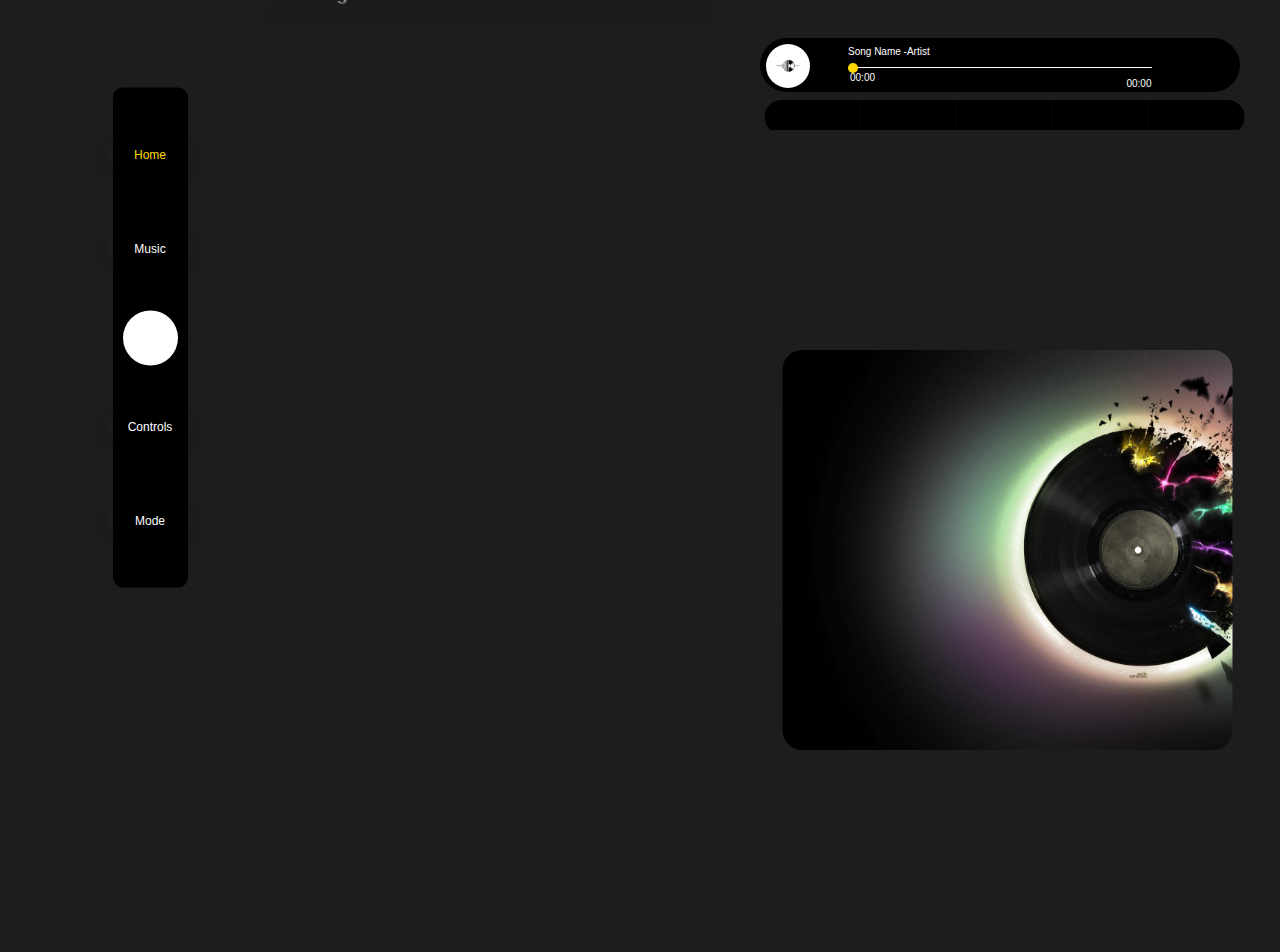
<file: iindex.html>
<!DOCTYPE html>
<html>
<head>
  <meta name="theme-color" content="black" />
  <meta http-equiv="content-type" content="text/html; charset=utf-8" />
  <meta name="viewport" content="width=device-width , initial-scale=1.0 , user-scalable=no">
  
  <link rel="icon" href="favicon/android-launchericon-192-192.png" type="image/png" sizes="192x192">
  <link rel="manifest" href="manifest.json">
  <link rel="stylesheet" href="assets/css/style.css"  type="text/css" />
  
  <link rel="apple-touch-icon" href="favicon/android-launchericon-192-192.png" sizes="192x192">
  
  <title>Music Player</title>
  
  <!-- FontAwsome icons  CSS and JavaScript -->
  <link rel="stylesheet" href="https://cdnjs.cloudflare.com/ajax/libs/font-awesome/5.15.3/css/all.min.css" type="text/css" />
  <script src="https://cdnjs.cloudflare.com/ajax/libs/font-awesome/5.15.3/js/regular.min.js" type="text/javascript" charset="utf-8"></script>
  
  <script type="text/javascript" charset="utf-8">
    //if browser support service worker
    if ('serviceWorker' in navigator) {
      navigator.serviceWorker.register('sw.js');
    };
  </script>
 
</head>

<body>
  <div class="new-modal" onclick="hideMe()">

  </div>
  <div class="body">
    <div class="search">
      <div class="searchBar">
        <div id="back">
          <i class="fas fa-arrow-left"></i>
        </div>
        <input type="search" name="search" id="search" value="" placeholder="Search Songs" />

      </div>
      <div class="noResults">
        Nothing To Display
      </div>
      <div class="searchResults">

      </div>
    </div>
    <!--<div class="modal">

      <div id="selectitem_1" class="select_songs">
        <span class="fa-layers fa-fw fa-1x">
          <i class="fas fa-square-full" data-fa-transform="shrink-8 right-4 down-2.7" data-fa-mask="fas fa-bars"></i>
          <i class="fas fa-play" data-fa-transform="shrink-8 right-6 down-4"></i>
        </span> <span class="myspan">Playlists </span>
        <span class="ri"> > </span>
      </div>
      <div id="selectitem_2" class="select_songs">
        <i class="fas fa-compact-disc"></i>  <span class="myspan">Albums</span>
        <span class="ri"> > </span>
      </div>
      <div id="selectitem_3" class="select_songs">
        <i class="fa fa-music" aria-hidden="true"></i>  <span class="myspan">Songs </span>
        <span class="ri"> > </span>
      </div>
      <div id="selectitem_4" class="select_songs">
        <i class="fas fa-user-alt"></i> <span class="myspan">Artists </span>
        <span class="ri"> > </span>
      </div>
      <div class="DarkMode">
        <span id="darktext">Dark Mode</span>  <span class="letsGo" onclick="turns()">
          <button id="go"></button>
          <span id="flow"><i class="fas fa-moon"></i></span> </span>
      </div>
    </div>-->
    <audio id="playmusic" ontimeupdate="update()" onloadstart="loadstart()" onloadeddata="loadeddata()" onwaiting="waiting()" onplaying="isplaying()">
      <track id="subtitles" kind="subtitles" label="English subtitles" src="" srclang="en" default />

    </audio>
    <br />
    <div class="miniPlayer">
      <!--The mini Player-->
      <div class="playimg_img">
        <img class="imgP" id="song_poster" src="images/asset.jpg" alt="music" />
        <img class="imgP absolute" src="icons/circle-notch.svg" alt="" />

      </div>

      <div class="range">
        <span class='song_Display'><span id='song_name'>Song Name </span>-<span id="song_artist">Artist</span></span>
        <input type="range" name="" id="miniPlayer" min="0" max="100" value="0" />
        <div id="time">
          00:00
        </div>
        <span id="TotalTime">00:00</span>
      </div>
      <div class="p">
        <i class="fa fa-search"></i>
      </div>

    </div>
    <br>
    <br>
    <br>
    <br />

    <div class="controls">
      <div class="cMenu" onclick="backwardAudio()">
        <i class="fas fa-angle-double-left"></i>
      </div>
      <div class="cMenu" id="previous">
        <i class="fas fa-angle-left"></i>
      </div>
      <div class="cMenu" id="play_pause">
        <i class="fa fa-play" aria-hidden="true"></i>
      </div>
      <div class="cMenu" id="next">
        <i class="fas fa-angle-right"></i>

      </div>
      <div class="cMenu" onclick="forwardAudio()">
        <i class="fas fa-angle-double-right"></i>
      </div>

    </div>
    <br>
    <div class="ChangeDiv">
      <h3 onclick="mun()">All Songs<span id="count"></span></h3>
      <div class="overflow" id="overflow">
        <br>
      </div>
      <div id="ober">
        Hello World
      </div>
    </div>


    <div class="menu">
      <div id="icon_1" class="gold icons">
        <i class="ic fas fa-home"></i>
        <div class="menu_class">
          Home
        </div>
      </div>

      <div id="icon_3" class="icons">
        <i class="ic fas fa-music"></i>
        <div class="menu_class">
          Music
        </div>
      </div>
      <div id="logo" class="icons spl">
        <i class="randomMe fas fa-random"></i>
        <div class="menu_class spl_c">
          n
        </div>
      </div>
      <div id="icon_2" class="icons">
        <i style="transform:rotate(90deg)" class="fas fa-sliders-h"></i>
        <div class="menu_class">
          Controls
        </div>
      </div>
      <div id="icon_4" class="icons">
        <i class="ic fa fa-sun" aria-hidden="true"></i>
        <div class="menu_class">
          Mode
        </div>
      </div>
    </div>
    <div class="online"></div>

    <span id="get_id" style="display:none"></span>
    <span id="lol"></span>
  </div>
  <div class="splimg"></div>

  <script id="myJs" type="text/javascript" charset="utf-8">

  </script>
  <script src="https://ajax.googleapis.com/ajax/libs/jquery/3.5.1/jquery.min.js" type="text/javascript" charset="utf-8"></script>
  <script type="text/javascript" charset="utf-8">
 
    var  darkMode;
    var back = document.getElementById('back');
    var music;
    $(document).ready(function() {
       if (music == undefined) {
        document.querySelector('.ChangeDiv').innerHTML = `
        <div class="noResponse"> 
        <img src="images/error.png" alt=""  class="error"/><span>
        <i class="loser fa fa-frown-o" aria-hidden="true"></i>
        Aw Snap Something Went Wrong
        <br></br> 
        <button onclick="tryReloading('home')"><i style="margin-right:5px" class="fas fa-redo"></i> Try Again </button>
       </span>
       
        </div>`
      }
      
    });
    var new_poster = '';
    var new_artist = "";
    var new_title = "";
  </script>
  <script src="songs.js" type="text/javascript" charset="utf-8"></script>
  <script src="assets/js/Main.js" type="text/javascript" charset="utf-8"></script>

  <script type="text/javascript" charset="utf-8">


    // # Light Mode

    $('#logo').on('click', function() {

      var shuffling = Math.round(Math.random() * songs.length);
      toogle_function(shuffling);
    });





    function toogle_replica (one) {
      songs = myplaylist;
      loadSongs(one);
      var playMusicBtn = document.getElementById('play_pause')
      playMusicBtn.click();
    }



    function mun() {

      var tellMe = confirm("Do you want to reload ? ");

      if (tellMe == true) {
        songs = songs_playlist;

        var icon1 = document.getElementById('icon_1')
        icon1.click();
        $('#get_id').text(" ");
        $('.song').removeClass('active')

      }
    }

    var lol = document.getElementById('lol');
    music.onplay = ()=> {
      lol.click();
    }
    music.onpause = ()=> {
      lol.click();
    }

    try {
      navigator.mediaSession.setActionHandler('previoustrack', function() {
        previous_song.click();
      });


      navigator.mediaSession.setActionHandler('nexttrack', function() {
        next_song.click();
      });
      navigator.mediaSession.setActionHandler('seekbackward', function() {
        backwardAudio();

      });

      navigator.mediaSession.setActionHandler('seekforward', function() {

        forwardAudio();

      });

      navigator.mediaSession.setActionHandler('seekto', (details) => {
        if (details.fastSeek && "fastSeek" in music) {
          // Only use fast seek if supported.
          music.fastSeek(details.seekTime);
          return;
        }
        music.currentTime = details.seekTime;
        // TODO: Update playback state.
      });

    }

    // For advance MediaMetadata.album

    catch(e) {
    
    }



    // No db search
    $(document).ready(function() {
      $('.fa-search').on('click', function() {
        $('body').css('overflow', 'hidden')

        $('.search').css('visibility', 'visible');
        $('.search').css('opacity', '1');

        setTimeout(function() {
          $('input')[0].focus()
        }, 100);

      });



      $('#search').on('keyup', function() {
        $('.searchResults').html("");
        var search = $(this).val();
        var str, checkStr;
        var i = 0;

        while (i <= songs_playlist.length-1) {
          str = songs_playlist[i].name;
          checkStr = str.toLowerCase();
          search = search.toLowerCase();

          if (checkStr.includes(search) == true || checkStr.indexOf(search) != -1) {


            $('.noResults').html("");

            $('.searchResults').append('<div onclick="search_toggle('+i+')" class="search-result">'+str+'</div>');


            if (search == "") {
              $('.searchResults').html("")
              $('.noResults').html('Search Your Favourite Music ')
            }
          }
          i = i+1;
        }
      });

      document.getElementById("search").addEventListener("search",
        function(event) {
          $(".searchResults").empty();
          $('.noResults').html('Search Your Favourite Music ')
        });



    });
    back.onclick = ()=> {
      $('.search').css('visibility', 'hidden');
      $('.search').css('opacity', '0');
      $(".searchResults").empty();
      $('#search').val("");
      $('.noResults').html('Nothing To Display')
    }


  

    $(document).ready(function() {
      if (darkMode == false) {
        $('body').css('filter', 'invert(1)')
        $('body').css('background', '#eaeaea')

        //$('h3').css('color' , 'black')
        $('img').css('filter', 'invert(1)')
      }
    });


    function changeImg() {
      $('img').css('filter',
        'invert(1)')
    }
 
    function darkModeOff() {
      $('body').css('filter',
        'invert(1)')
      $('img').css('filter',
        'invert(1)')
      $('body').css('background-color',
        '#eaeaea')
      $('.online').css('filter',
        'invert(1)');
      darkMode = false;

    }
    function darkModeOn() {
      $('body').css('filter',
        'invert(0)')
      $('img').css('filter',
        'invert(0)')
      $('body').css('background-color',
        '#1D1D1D');
      $('.online').css('filter',
        'invert(0)');
      darkMode = true;

    }
    function turns() {
      if (darkMode == false) {
        darkModeOn()
        $('#icon_4').html(`
          <i class="ic fa fa-sun" aria-hidden="true"></i>
          <div class="menu_class">
          Mode
          </div>
          `);

      } else {
        darkModeOff()
        $('#icon_4').html(`
          <i class="ic fa fa-moon" aria-hidden="true"></i>
          <div class="menu_class">
          Mode
          </div>
          `);

      }
    }

    if (navigator.onLine == false) {

      $('.online').css('top', '0px');
      $('.online').css('background', 'white');
      $('.online').css('color', 'black');

      $('.online').html('<i class="fas fa-no-wifi"></i><span id="fontAwsome">  Please Check Your Connection</span>')
      setTimeout(function() {
        $('.online').css('top', '-21px')
      }, 3500);
    }

    window.addEventListener('online', function() {


      $('.online').css('top', '0px');
      $('.online').css('background', 'green');
      $('.online').css('color', 'white');
      $('.online').html('<i class="fas fa-wifi"></i><span id="fontAwsome"> Back Online</span>')
      setTimeout(function() {
        $('.online').css('top', '-21px')
      }, 3500);

    });

    window.addEventListener('offline', function() {


      $('.online').css('top', '0px');
      $('.online').css('background', 'white');
      $('.online').css('color', 'black');

      $('.online').html('<i class="fas fa-no-wifi"></i><span id="fontAwsome">  Please Check Your Connection</span>')
      setTimeout(function() {
        $('.online').css('top', '-21px')
      }, 3500);
    });




    function hideMe() {
      $('.new-modal').css('visibility', 'hidden');
      $('.new-modal').css('opacity', '0');
      $('.modal').css('visibility', 'hidden')
      $('.modal').css('opacity', '0')

    }

    function showMe() {
      $('.new-modal').css('visibility', 'visible');
      $('.new-modal').css('opacity', '1');

    }
 
  </script>
</body>
</html>
</file>
<file: assets/css/style.css>
@import url('https://fonts.googleapis.com/css2?family=Poppins:wght@300&display=swap');
@import url('https://fonts.googleapis.com/css2?family=Amatic+SC:wght@700&display=swap');

:root {
  --backColor: #1D1D1D;
}
* {
  box-sizing: border-box;
}
html {
  scroll-behavior: smooth;
}
body {
  background: var(--backColor);
  margin: 0;
  padding: 0;
  color: white;
  font-family: 'Poppins', sans-serif;
  height: 100vh;
  overflow: hidden;
  -webkit-touch-callout: none;
  -webkit-user-select: none;
  -khtml-user-select: none;
  -moz-user-select: none;
  -ms-user-select: none;
  user-select: none;
  transition: 0.5s ease-in-out;
}

.menu {
  background: black;
  position: absolute;
  top: 88.5vh;
  padding: 10px;
  border-radius: 10px;
  width: 96%;
  margin: 0px 2%;
  text-align: center;
  z-index: 60;
}

.menu_class {
  font-size: 12px;
  text-transform: capitalize;
}
.icons {
  display: inline-block;
  width: 18%;
  text-align: center;

  border-radius: 5px;
  padding-top: 4px;
  padding-bottom: 4px;
}
.spl {
  background: white;
  color: green;
  border-radius: 55px;
  height: 55px;
  width: 55px;
  margin: 0px 10px;
}
.spl_c {
  visibility: hidden;
}
.randomMe {
  position: relative;
  top: 10px;
  font-size: 25px;
}
.ic {
  font-size: 20px;
}

.icons:active {
  color: gold;
}
.spl:active {
  color: purple;
  background: white;
}
.miniPlayer {
  position: absolute;
  background: black;
  width: 96%;
  margin: 10px 2%;
  height: 40px;
  overflow: hidden;
  border-radius: 30px;
  display: table;
}
.imgP {
  border-radius: 100%;
  position: relative;
  margin-top: 6px;
  margin-left: 6px;
  width: 44px;
  height: 44px;
}
.playimg_img {
  display: table-cell;
  width: 15%;
}

#miniPlayer::-webkit-slider-thumb {
  -webkit-appearance: none;
  appearance: none;
  width: 10px;
  height: 10px;
  background: gold;
  border-radius: 10px;
  opacity: 1;
  transition: 0.2s ease-in-out;
}
#miniPlayer {
  -webkit-appearance: none;
  appearance: none;
  width: 95%;
  height: 1px;
  outline: none;
  opacity: 1;
  border-radius: 10px;
  -webkit-transition: .2s;
  transition: opacity .2s;
}
.range {
  display: table-cell;
  width: 60%;
  text-align: center;
}
.p {
  text-align: center;
  width: 15%;
  height: 100%;
  display: table-cell;
}
.p {
  transform: translate(0px , -15px);
}
.range {
  transform: translate(0px , -20px);
}
.song_Display {
  position: absolute;
  transform: translate(2px, -8px);
  font-size: 10px;

}

#time , #TotalTime {
  position: absolute;
  font-size: 10px;
}
#time {
  transform: translate(10px ,0px );
}
#TotalTime {
  transform: translate(-110%,24px);
}


.controls {
  width: 96%;
  margin: 0px 2%;
  border-radius: 50px;
  overflow: hidden;
  display: table;
}
.cMenu {
  background: black;
  display: inline-block;
  width: 20%;
  padding: 15px;
  text-align: center;
  margin: 0;
  font-size: 20px;
}

.ChangeDiv {
  height: 480px;
  width: 94%;
  margin: 0px 3%;
  border-radius: 20px;

}
.songPoster {
  width: 100%;
  height: 100%;
  border-radius: 100%;
  background: url("../../images/asset.jpg");
  background-size: 100%;
  overflow: hidden;
  position:relative;
}
.song {
  background: #333;
  display: flex;
  padding: 2px 10px;
  border-radius: 70px;
  margin-bottom: 10px;
}
.songImg , .name {
  display: inline-block;
  height: 17%;
}
.songImg {
  width: 17%;
  position: relative;
  top: 6px;
  height: 60px;
  left: -2px;
}
.name {
  width: 83%;
  padding: 10px 20px;
}
#artist {
  font-size: 12px;
}
#count {
  float: right;
}

h3 {
  width: 94%;
  margin: 15px 3%;

}

.overflow {
  height: 50vh;
  overflow: scroll;
}
.overflow:before {
  content: "/";
  color: transparent;
  position: absolute;
  opacity: 0.9;
  background: #1D1D1D;
  width: 100%;
  z-index: 6;
  transform: translate(0px , -20px);
  filter: blur(4px);
}
#ober {
  color: transparent;
  position: absolute;
  width: calc(100% + 20px);
  display: block;
  background: #1D1D1D;
  margin: 0px 0px;
  z-index: 6;
  filter: blur(4px);
  transform: translate(-10px , -10px);
}

.extraControls {

  width: 100%;
  height: 105%;
  border-radius: 20px;
}
.volume {
  width: 100%;
  display: flex;
  align-items: center;
}
.voldiv {
  display: inline-block;
  width: 20%;
  text-align: center;
}
#vol::-webkit-slider-thumb {
  -webkit-appearance: none;
  appearance: none;
  width: 32px;
  height: 30px;
  background: #0581FD;
  border-radius: 20px;
  opacity: 0;
  transition: 0.2s ease-in-out;

}
#vol {
  -webkit-appearance: none;
  appearance: none;
  width: 70%;
  margin: 20px 10px;
  height: 30px;
  background: #0581FD;
  outline: none;
  opacity: 1;
  border-radius: 20px;
  -webkit-transition: .2s;
  transition: opacity .2s;
}
.iconFont {
  font-size: 30px;
  color: #0581FD;
  position: relative;
  left: 10px;
  top: 2px;
}

.ctrl {
  display: flex;
  width: 95%;
  margin: 10px 2.5%;
  overflow: hidden;
  align-items: center;
  justify-content: center;
}
.eMenu {
  display: inline-block;
  width: 23%;
  background: white;
  padding: 15px;
  text-align: center;
  margin: 0px 2%;
  font-size: 20px;
  border-radius: 10px;
  height: 60px;
  color: black;
}
h4 {
  width: 90%;
  margin: 0px 5%;
  color: #6D747A;
  padding: 20px 0px;
}
.PlaySpeed {
  display: flex;
  width: 100%;
  align-items: center;
  justify-content: center;
}
.speed {
  display: inline-block;
  width: 15%;
  margin: 2%;
  background: #eaeaea;
  text-align: center;
  padding: 10px;
  height: 15%;
  color: black;
  border-radius: 100%;
  font-weight: bold;
}
.lyrics {
  margin: 10px 5%;
  width: 90%;
  padding: 10px 10px;
  min-height: 80px;
  text-align: center;
  position: relative;
  font-size: 15px;
  top: 20px;
}
.rImg {
  border-radius: 100%;
  width: 100%;
  height: 100%;
  box-shadow: 1px 1px 4px 0 rgba(0,0,0,.2);

}
.eta {
  width: 90%;
  display: flex;
  margin: 0px 5%;
  padding-top: 10px;
  align-items: center;
}
.rotateImg {
  width: 40%;
  height: 120px;
  display: inline-block;
}
.info {
  width: 60%;
  display: inline-block;
  margin: 10px 20px;
  font-size: 18px;
  text-align: center;
}
#author {
  font-size: 13px;
}
.listMusic {
  height: 480px;
  overflow: scroll;
  padding: 20px;
  font-size: 22px;
  position: absolute;
}
.extraControls {

  border-radius: 21px;
  box-shadow: 1px 1px 4px 0 rgba(0,0,0,.2);
  height: 105%;
  overflow: hidden;
}
.bg {
  backdrop-filter: blur(10px);
  border-radius: 20px;
  background-size: 100% , 100%;
  overflow: hidden;
  height: 105%;
}
.fCard {
  width: 94%;
  align-items: center;
  display: flex;
  margin: 15px 3%;
  padding: 10px;
  border-radius: 10px;
}
.fCard:hover {
  background: #333;
}
.spl_text {
  width: 80%;
  padding: 0px 20px;
  display: inline-block;
}
.spl_count {

  font-size: 10px;
  margin-top: 5px;
}
.spl_count:after {
  content: " songs";
}
.splImage {
  width: 60px;
  height: 60px;
  display: inline-block;
  border-radius: 4px;
}
.flowSmooth {
  height: 420px;
  overflow: scroll;
  background: black;
  border: 10px solid black;
  border-radius: 20px;
  box-shadow: 1px 1px 4px 0 rgba(0,0,0,.2);
}

.gold {
  color: gold;
}
.active {
  background: black;
  color: gold;
}
.clicked {
  color: gold;
  background: #333;
}

.animate {
  transform-origin: 50%;
  animation: myAni 10s linear infinite;

}
@keyframes myAni {
  0% {
    transform: rotate(0deg);
  }
  100% {
    transform: rotate(360deg);
  }
}
#stop:active {
  background: #333;
  color: gold;
}
.extraControls {
  overflow: hidden;

}
.cMenu:active {
  background: white;
  color: purple;
  transition: 0.2s ease-in-out;
}
.pCard {
  width: 100%;
}
.block1 {
  display: flex;
  width: 90%;
  margin: 10px 5%;
  align-items: center;
  margin-top: 20px;
}
.block2 {
  width: 90%;
  margin: 25px 5%;
  text-align: center;

}
#playlist_image {
  width: 40%;
  height: 40%;
  border-radius: 10px;
  display: inline-block;
  box-shadow: 1px 1px 4px 0 rgba(0,0,0,.2);
}

.bb {
  display: inline-block;
  color: grey;
  width: 58%;
  padding: 0px 20px;
}
#playlist_name {
  font-size: 25px;
  color: white;
}
#playlist_song_number {
  font-size: 15px;
  color: grey;
}

#playlist_song_number:after {
  content: " Songs";
  font-size: 15px;
  color: grey;
}
.fa-circle {
  color: grey;
  font-size: 8px;
  transform: translate(0px , -2px);
}
.shuffle_playlist {
  display: inline-block;
  width: 40%;
  margin-right: 10%;
  background: white;
  padding: 5px 10px;
  color: grey;
  border-radius: 5px;
  border: 1px solid  white;
  box-shadow: 1px 1px 4px 0 rgba(0,0,0,.2);
}
.play_playlist {
  display: inline-block;
  width: 40%;
  background: #222;
  padding: 5px 10px;
  border-radius: 5px;
  border: 1px solid white;
  box-shadow: 1px 1px 4px 0 rgba(0,0,0,.2);
}
.playlistSong {
  width: 90%;
  margin: 10px 5%;
  background: #333;
  display: flex;
  padding: 2px 10px;
  border-radius: 70px;
  margin-bottom: 10px;
}
.nactive {
  background: white;
  color: purple;
}
.DarkMode {
  position: absolute;
  bottom: 0;
  padding: 10px;
  margin: 10px;
}
.letsGo {
  position: relative;
  left: 140%;

}
#go {
  width: 55px;
  overflow: hidden;
  background: white;
  height: 30px;
  padding: 2px;
  border-radius: 20px;
  border: none;
  outline: none;
}
#flow {
  width: 25px;
  height: 25px;
  background: black;
  position: absolute;
  left: 27px;
  margin-top: 2.5px;
  border-radius: 25px;
  transition: 0.3s;
  text-align: center;
  box-shadow: 1px 1px 4px 0 rgba(0,0,0,.2);
}
#darktext {
  text-transform: uppercase;
  position: relative;
  top: -5px;
}



.fa-search {
  font-size: 20px;
  color: white;
}
.fa-search:active {
  color: green;
}

.select_songs {
  background: black;
  width: 100%;
  text-transform: capitalize;
  padding: 15px 20px;
  border-bottom: 1px solid #2F2F2F;
}
.select_songs:hover {
  background: #333;

}
.myspan {
  position: relative;
  top: 2px;
  font-size: 22px;
  left: 10px;
}
.ri {
  float: right;
  position: relative;
  top: 5px;
  font-weight: bold;
}

.noResponse {
  width: 100%;
  height: 90%;
  background: black;
  border-radius: 20px;
  text-align: center;
  padding-top: 20%;
  font-size: 25px;
}
.noResponse >span {
  display: block;
  position: relative;
  top: -30px;
  font-family: 'Amatic SC', cursive;
}

.noResponse > i {
  font-size: 50px;
}
.error {
  height: 70%;
  width: 50%;
}
.loser {
  padding-right: 4px;
}
.online {
  padding: 2px;
  position: absolute;
  width: 100%;
  top: -21px;
  text-align: center;
  font-size: 12px;
  overflow: hidden;
  height: 21px;
  transition: top 0.2s ease;
  z-index: 200;
}
.fontAwsome {
  width: 20px;
  height: 20px;
  position: relative;
  top: -1px;

}
#fontAwsome {
  top: -1px;
  font-size: 12px;
}
.search {
  background: #222;
  width: 100%;
  position: absolute;
  left: 0;
  height: 100vh;
  z-index: 200;
  visibility: hidden;
  transition: 0.2s ease-in-out;
  opacity: 0;
  overflow: scroll;
}
.searchBar {
  display: flex;
  align-items: center;
  width: 100%;
  overflow: hidden;
  background: black;
  padding: 5px 0px;
  margin-bottom: 0px;
}
#back {
  width: 10%;
  background: black;
  text-align: center;
  padding: 10px;
}
#search {
  width: 88%;
  padding: 10px;
  border: 1.5px solid black;
  border-radius: 3px;
  outline: none;
  background: #333;
  overflow-x: hidden;
}
#search::placeholder {
  font-family: 'Poppins', sans-serif;
}
#search:focus {
  border-color: gold;
  background: #444;
  color: white;
}
.searchResults {}
.search-result {
  background: #333;
  width: 95%;
  margin: 5px 2.5%;
  padding: 10px;
  border-radius: 7px;
  z-index: 2;
  position: relative;
}
.search-result:hover {
  background: white;
  color: purple;
  transition: 0.2s ease;
}
.noResults {
  text-align: center;
  position: relative;
  top: 35%;
  font-size: 18px;
  padding: 10px;
  color: #70707080;
  height: 0;
}


.menu .icons {
  position: relative;
  overflow: hidden;
  box-shadow: 0 4px 15px rgba(0,0,0,0.2);
}
.menu .icons > span {
  position: absolute;
  background: #fff;
  transform: translate(-50%, -50%);
  border-radius: 50%;
  pointer-events: none;
  animation: ripples 0.6s linear infinite;
}
.menu > div > i {
  pointer-events: none;
}
.menu > div > .menu_class {
  pointer-events: none;
}

@keyframes ripples {
  0% {
    width: 0px;
    height: 0px;
    opacity: 0.5;
  }
  100% {
    width: 500px;
    height: 500px;
    opacity: 0;
  }
}

.ChangeDiv , .miniPlayer  , .controls  , .menu {
  max-width: 500px;
  height: auto;
}
@media screen and (max-width:649px) {
  body {
    margin: 0px;
  }
}
@media screen and (min-width: 650px) {
  ::-webkit-scrollbar-thumb {
    background: grey;
  }
  ::-webkit-scrollbar {
    background: rgba(0,0,0,0.2);
    width: 15px;
  }
  .flowSmooth {
    height: 82vh;
    overflow-x: hidden;
  }
  .extraControls {
    height: 85vh;
    transform: translate(0%, 5%);
  }
  .bg {
    height: 100%;
  }
  .rImg {
    width: auto;
  }
  .menu {
    top: 0%;
    bottom: none;
    left: 0;
    transform: rotate(90deg) translate(60%, 250%);
  }
  .menu > * {
    transform: rotate(270deg);
  }
  .body {
    margin-left: 20%;
  }
  .overflow {
    overflow-x: hidden;
  }
  .ChangeDiv {
    min-height: 800px;
    width: 48%;
    margin: auto 0px;
    transform: translate(-10%, -23%);
    overflow-x: Hidden;
  }
  .miniPlayer {
    transform: translate(90% , 0%);
    width: 40%;
  }
  .controls {
    transform: translate(92% , 0%);
    width: 50%;
  }
  .overflow {
    height: 82vh;
  }
  .splimg {
    width: 38%;
    max-width: 450px;
    height: 400px;
    position: absolute;
    right: 0px;
    top: 50%;
    transform: translate(-7% , -25%);
    border-radius: 20px;
    background-image: url(../../wallpapy.jpg);
    background-size: cover;
    animation: cool 20s ease-in-out infinite;
  }
  .modal {
    height: 87vh;
    margin: 0px;
    top: 8%;
    position: fixed;
    left: 18%;
    width: 50%;
    max-width: 400px;
    z-index: 4000;
    box-shadow: 1px 1px 4px 0 rgba(255,255,255,.2);
  }
  .new-modal {
    visibility: hidden;
    opacity: 0;
    background: rgba(0,0,0,0.8);
    height: 100vh;
    width: 150vw;
    left: -15%;
    margin: 0px auto;
    backdrop-filter: blur(10px);
    z-index: 3000;
    position: fixed;

  }
  body {
    position: absolute;
    top: 0px;
    left: 0px;
    width: 100%;
    max-width: 1200px;
    margin-left: 5%;
    padding-top: 10px;

  }
  .icons, .ChangeDiv h3 , .playview , .cMenu  ,.fa-search  ,.shuffle_playlist , .play_playlist , .eMenu , .speed {
    cursor: pointer
  }
  .miniPlayer input {
    cursor: pointer
  }
  #vol {
    cursor: pointer;
  }
}

@keyframes cool {
  0% {
    background-color: steelblue;
    background-blend-mode: darken;
  }
  10% {
    background-color: blue;
    background-blend-mode: darken;
  }
  20% {
    background-color: firebrick;
    background-blend-mode: darken;
  }
  30% {
    background-color: orange;
    background-blend-mode: darken;
  }
  40% {
    background-color: green;
    background-blend-mode: darken;
  }
  50% {
    background-color: maroon;
    background-blend-mode: darken;
  }
  60% {
    background-color: #ca25ef;
    background-blend-mode: darkenb
  }
  70% {
    background-color: lavendar;
    background-blend-mode: darken;
  }
  80% {
    background-color: #eea726;
    background-blend-mode: darken;
  }
  90% {
    background-color: pink;
    background-blend-mode: darken;
  }
  100% {
    background-color: teal;
    background-blend-mode: darken;
  }
}
.ChangeDiv {
  position: relative;
}
.loader {
  position: absolute;
  top: 0px;
  height: 100%;
  background: black;
  width: 100%;
  z-index: 3000;
  border-radius: 10px;
  display: flex;
  align-items: center;
  justify-content: center;
  font-size: 3em;
  visibility: hidden;
  opacity: 0;
}

.menu {
  display: flex;
  align-items: center;
  justify-content: center;
  gap: 0.5em;
}
@media screen and (max-height: 600px) {
  .menu {
    transform: translate(0px  , -15px);
  }
  .overflow{
    height: 250px;
  }
  .ChangeDiv{
    height: 300px;
  }
  .rImg{
    height:auto;
  }
  .bg{
    overflow-y: scroll;
    padding-bottom: 10px;
  }
  .flowSmooth{
    height: 250px;
  }
}


.playimg_img{
   position: relative;
   overflow: hidden;
 }
.absolute{  
  visibility: hidden;
  position:absolute;
  left: 0px;
  background: rgba(0,0,0,0.5);
  backdrop-filter: blur(2px);
  padding:12px;
}
.noResponse button{
  padding: 10px;
 color: #eaeeae;
 background:none;
 text-transform: uppercase;
 border: 1px solid #eaeeae;
 outline: none;
 border-radius: 3px;
}
</file>
